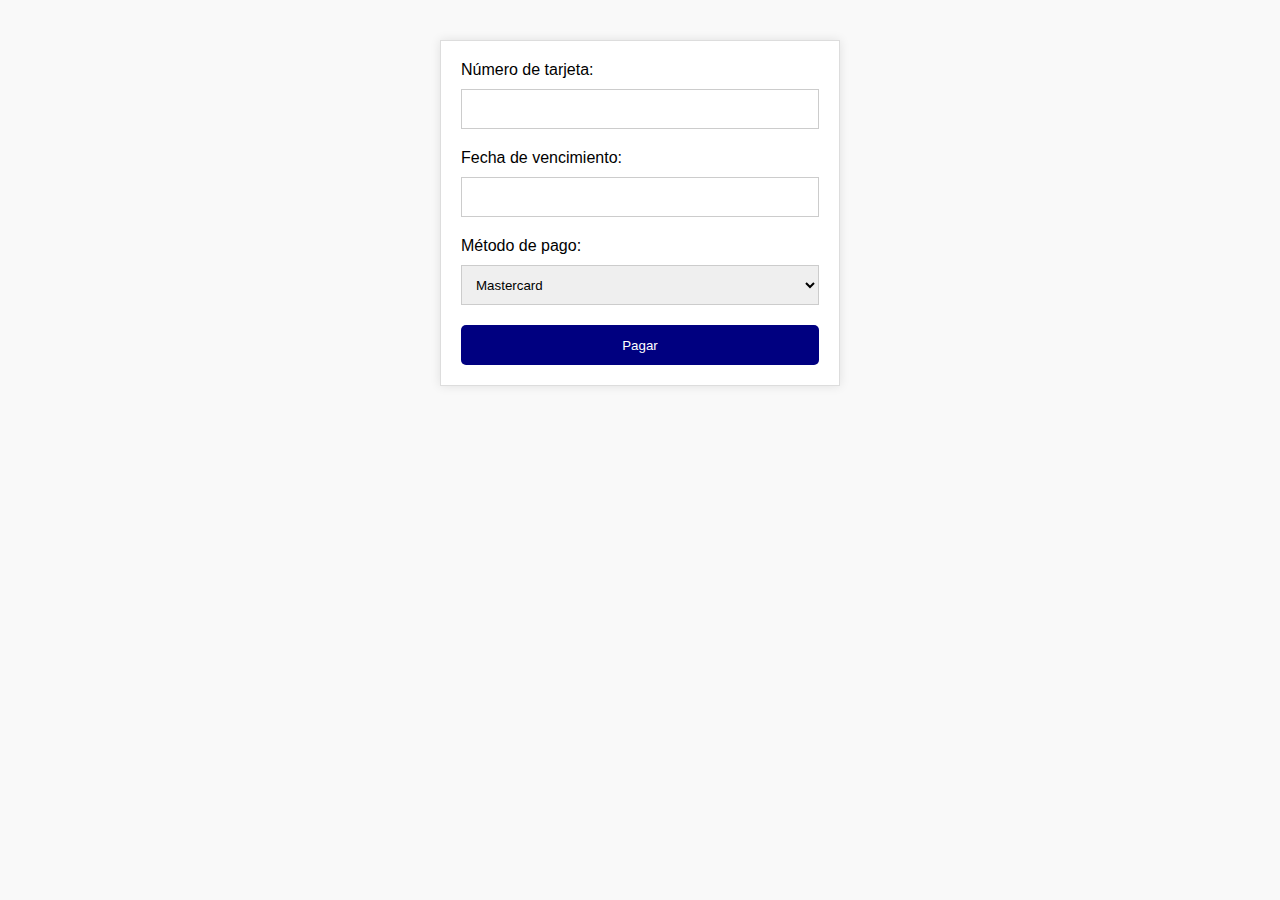
<file: index (2).html>
<!DOCTYPE html>
<html lang="es">
<head>
    <meta charset="UTF-8">
    <meta name="viewport" content="width=device-width, initial-scale=1.0">
    <title>Pago de Computadoras</title>
    <link rel="stylesheet" href="Final Boss 2.css">
  </head>
  <body>
<form id="payment-form">
    <label for="card-number">Número de tarjeta:</label>
    <input type="text" id="card-number" name="card-number" required>
    <label for="expiration-date">Fecha de vencimiento:</label>
    <input type="text" id="expiration-date" name="expiration-date" required>
    <label for="payment-method">Método de pago:</label>
    <select id="payment-method" name="payment-method" required>
      <option value="mastercard">Mastercard</option>
      <option value="bbva">BBVA</option>
      <option value="google-pay">Google Pay</option>
      <option value="paypal">PayPal</option>
    </select>
    <button type="submit">Pagar</button>
  </form>

</body>
  </html>
</file>
<file: Final Boss 2.css>
/* Global Styles */

* {
  box-sizing: border-box;
  margin: 0;
  padding: 0;
}

body {
  font-family: Arial, sans-serif;
  background-color: #f9f9f9;
}

/* Form Styles */

#payment-form {
  max-width: 400px;
  margin: 40px auto;
  padding: 20px;
  background-color: #fff;
  border: 1px solid #ddd;
  box-shadow: 0 0 10px rgba(0, 0, 0, 0.1);
}

#payment-form label {
  display: block;
  margin-bottom: 10px;
}

#payment-form input[type="text"], #payment-form select {
  width: 100%;
  height: 40px;
  margin-bottom: 20px;
  padding: 10px;
  border: 1px solid #ccc;
}

#payment-form input[type="text"]:focus, #payment-form select:focus {
  border-color: #aaa;
  box-shadow: 0 0 10px rgba(0, 0, 0, 0.1);
}

#payment-form button[type="submit"] {
  width: 100%;
  height: 40px;
  background-color: #000080;
  color: #fff;
  padding: 10px;
  border: none;
  border-radius: 5px;
  cursor: pointer;
}

#payment-form button[type="submit"]:hover {
  background-color: #000080;
}
</file>
